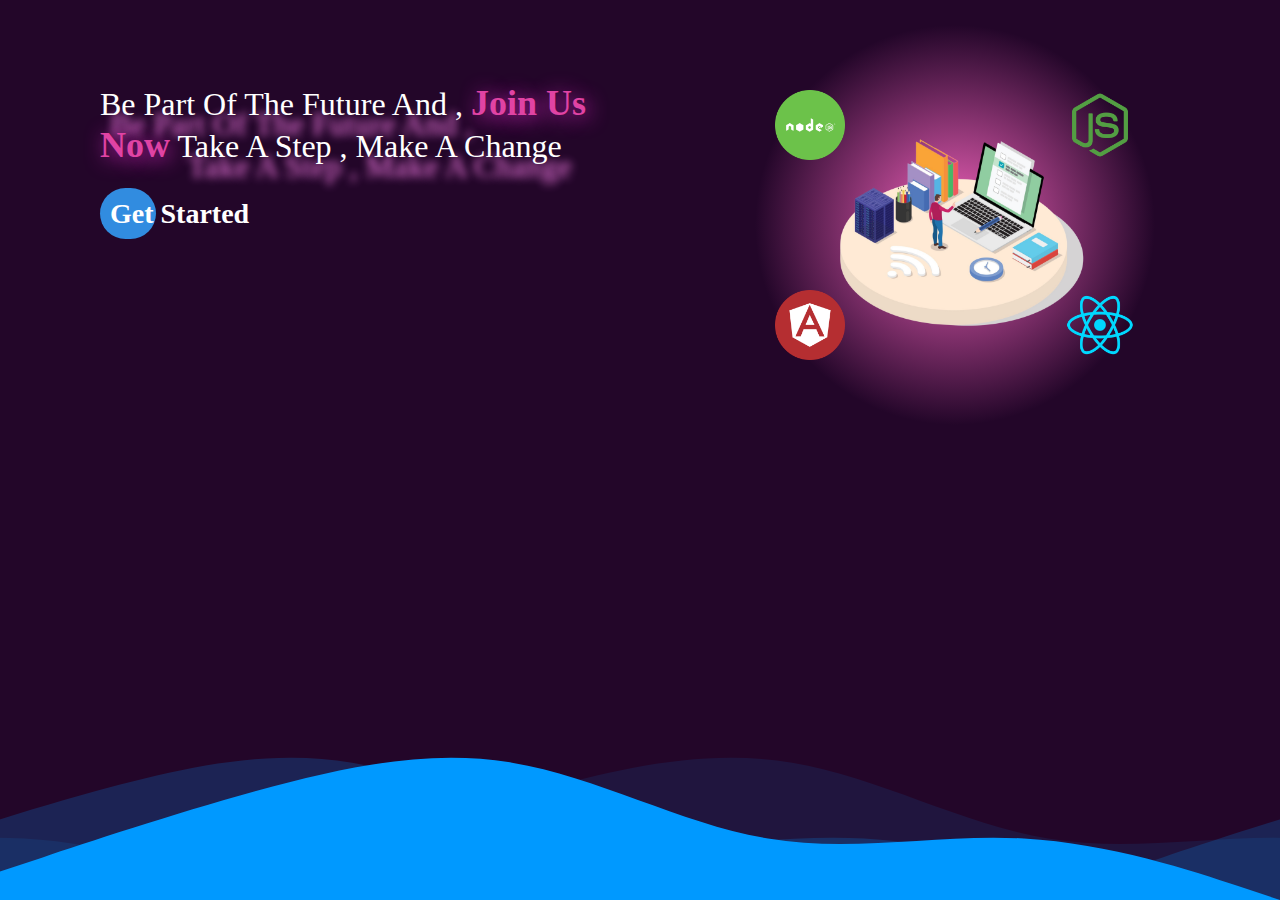
<file: index.html>
<!DOCTYPE html>
<html lang="en">
  <head>
    <script>
      function disableBack() {
        window.history.forward();
      }
      setTimeout("disableBack()", 0);
      window.onunload = function () {
        null;
      };
    </script>
    <meta charset="UTF-8" />
    <meta http-equiv="X-UA-Compatible" content="IE=edge" />
    <meta name="viewport" content="width=device-width, initial-scale=1.0" />
    <title>Document</title>
    <link rel="stylesheet" href="style.css" />
  </head>
  <body>
    <div class="container">
      <div class="content">
        <div class="txt">
          <p>
            Be Part Of The Future And , <span>Join Us Now</span> Take A Step ,
            Make A Change
          </p>

          <a href="sign.html">Get Started</a>
        </div>
        <div class="img">
          <div class="social-icons">
            <img src="images/js.png" />
            <img src="images/node.png" />
            <img src="images/ang.png" />
            <img src="images/react.png" />
          </div>
          <img src="images/eml.png" class="email-icon" />
        </div>
      </div>
      <div class="wave">
        <img src="images/wave.svg" alt="" />
      </div>
    </div>
  </body>
</html>
</file>
<file: style.css>
html,
body {
  margin: 0;
  padding: 0;
}
body {
  background-color: #230629;
}
.container {
  position: relative;
  height: 100vh;
  overflow: hidden;
}
ul {
  display: flex;
  justify-content: flex-end;
  align-items: center;
}

.btn {
  list-style: none;
  text-align: center;
  border-bottom: 2px solid #520e5f;
  width: 90px;
  margin: 20px;
  padding-left: 20px;
  padding-right: 20px;
  padding-top: 10px;
  padding-bottom: 10px;
  transition: all ease 1s;
}

div.social-icons > img {
  width: 70px;
  height: 70px;
  display: inline-block;
}
.content {
  display: flex;
  flex-wrap: wrap;
  justify-content: space-between;
  padding: 50px 100px 0;
}
.txt {
  width: 50%;
  z-index: 1;
}
.txt p {
  color: white;
  font-size: 32px;
  text-shadow: 10px 20px 8px#fd80ed;
}
.txt p span {
  color: #e043a4;
  font-weight: 900;
  font-size: 36px;
  text-shadow: 3px 3px 20px#db29c4;
}
.txt a {
  position: relative;
  text-decoration: none;
  font-weight: 600;
  margin-top: 40px;
  color: white;
  padding: 10px;
  font-size: 28px;
  cursor: pointer;
}
.txt a::before {
  content: "";
  position: absolute;
  background-color: #318ce0;
  z-index: -1;
  top: 0;
  left: 0;
  width: 35%;
  height: 100%;
  border-radius: 50px;
  transition: all ease 1s;
}
.txt a:hover:before {
  width: 100%;
  background-color: #7c78b1;
}

.img {
  position: relative;
  width: 450px;
  height: 450px;
  border-radius: 50%;
  margin-top: -50px;
  background: radial-gradient(500px, #f564bd, transparent 40%);
}
.email-icon {
  width: 300px;
  position: absolute;
  top: 50%;
  left: 50%;
  transform: translate(-50%, -50%);
}
.social-icons {
  height: 100%;
  animation: rotation 30s linear infinite;
}
@keyframes rotation {
  100% {
    transform: rotate(360deg);
  }
}
.social-icons img {
  position: absolute;
}
.social-icons img:nth-child(1) {
  top: 20%;
  right: 10%;
}
.social-icons img:nth-child(2) {
  top: 20%;
  left: 10%;
}
.social-icons img:nth-child(3) {
  bottom: 20%;
  left: 10%;
}
.social-icons img:nth-child(4) {
  bottom: 20%;
  right: 10%;
}
.wave {
  position: absolute;
  bottom: 0;
  left: 0;
  line-height: 0;
  width: 100%;
}
.wave::before {
  content: "";
  position: absolute;
  background: url("images/wave.svg");
  opacity: 0.1;
  bottom: 0;
  left: 0;
  width: 100%;
  height: 100%;
  background-repeat: repeat-x;
  background-position: -1000px 0;
  background-size: cover;
  animation: wave 40s linear infinite;
}
@keyframes wave {
  50% {
    background-position: 0 0;
  }
}
.wave::after {
  content: "";
  position: absolute;
  background: url("images/wave.svg");
  opacity: 0.2;
  bottom: 0;
  left: 0;
  width: 100%;
  height: 100%;
  background-repeat: repeat-x;
  background-position: 2400px 0;
  background-size: cover;
  animation: wave 80s linear infinite;
}

@media only screen and (max-width: 800px) {
  .content {
    height: 90%;
    display: flex;
    flex-wrap: nowrap;
    justify-content: space-between;
    align-items: center;
  }
  .img {
    width: 200px;
    height: 200px;
  }
  .email-icon {
    width: 150px;
  }

  .txt {
    display: flex;
    flex-direction: column;
  }
  .txt p {
    font-size: 20px;
  }
  .txt p span {
    font-size: 24px;
  }
  .txt a {
    font-size: 16px;
  }
  div.social-icons > img {
    width: 40px;
    height: 40px;
    display: inline-block;
  }
}
</file>
